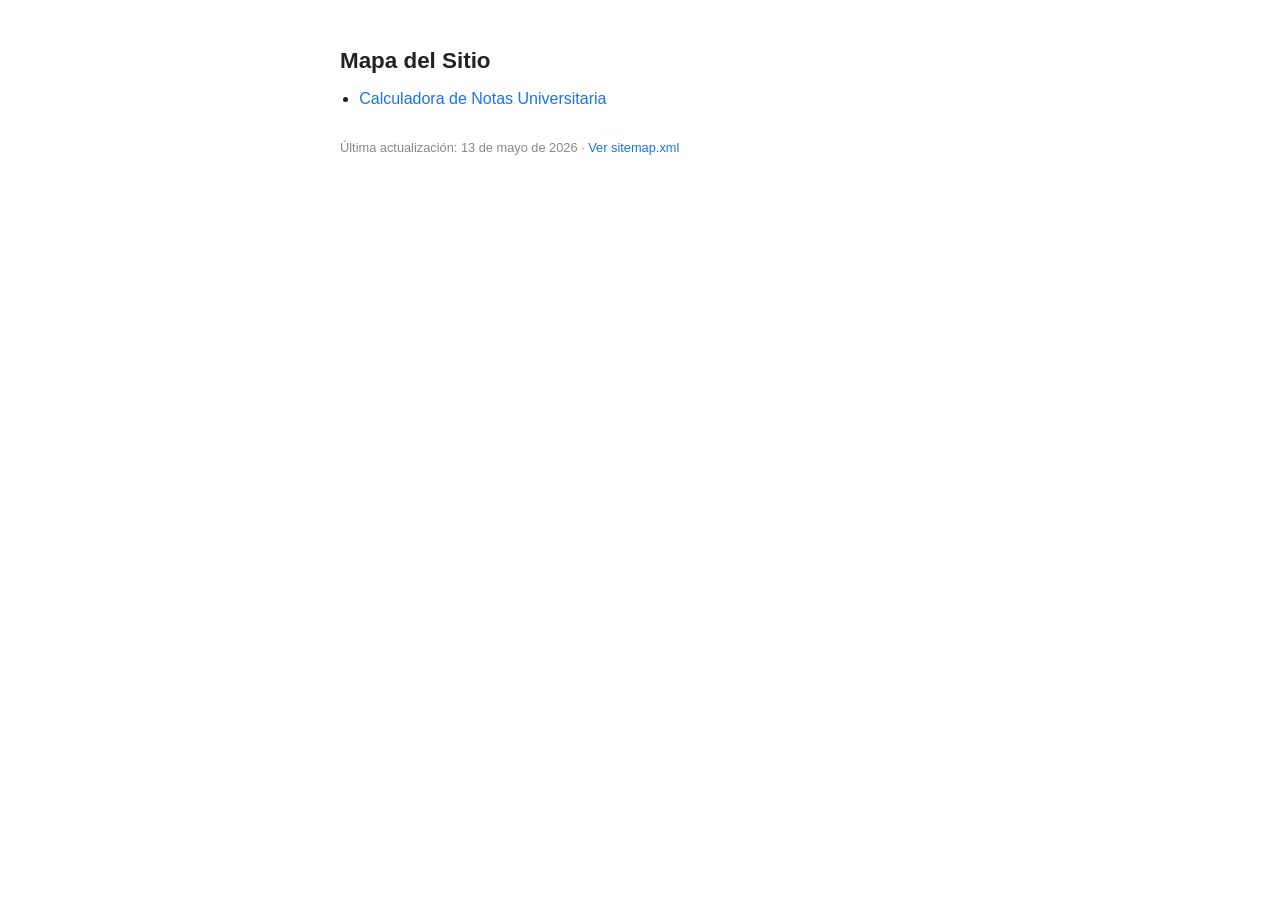
<file: sitemap.html>
<!DOCTYPE html>
<html lang="es">
<head>
  <meta charset="UTF-8">
  <meta name="viewport" content="width=device-width, initial-scale=1.0">
  <meta name="description" content="Mapa del sitio de la Calculadora de Notas Universitaria.">
  <meta name="robots" content="noindex, follow">
  <title>Mapa del Sitio — Calculadora de Notas</title>
  <style>
    body { font-family: sans-serif; max-width: 600px; margin: 3rem auto; padding: 0 1rem; color: #222; }
    h1 { font-size: 1.4rem; margin-bottom: 1rem; }
    ul { padding-left: 1.2rem; }
    li { margin: 0.4rem 0; }
    a { color: #1a73e8; text-decoration: none; }
    a:hover { text-decoration: underline; }
    small { display: block; margin-top: 2rem; color: #888; font-size: 0.8rem; }
  </style>
</head>
<body>
  <h1>Mapa del Sitio</h1>
  <ul>
    <li><a href="https://manu270422.github.io/calculadora-notas/">Calculadora de Notas Universitaria</a></li>
  </ul>
  <small>Última actualización: 13 de mayo de 2026 · <a href="sitemap.xml">Ver sitemap.xml</a></small>
</body>
</html>
</file>
